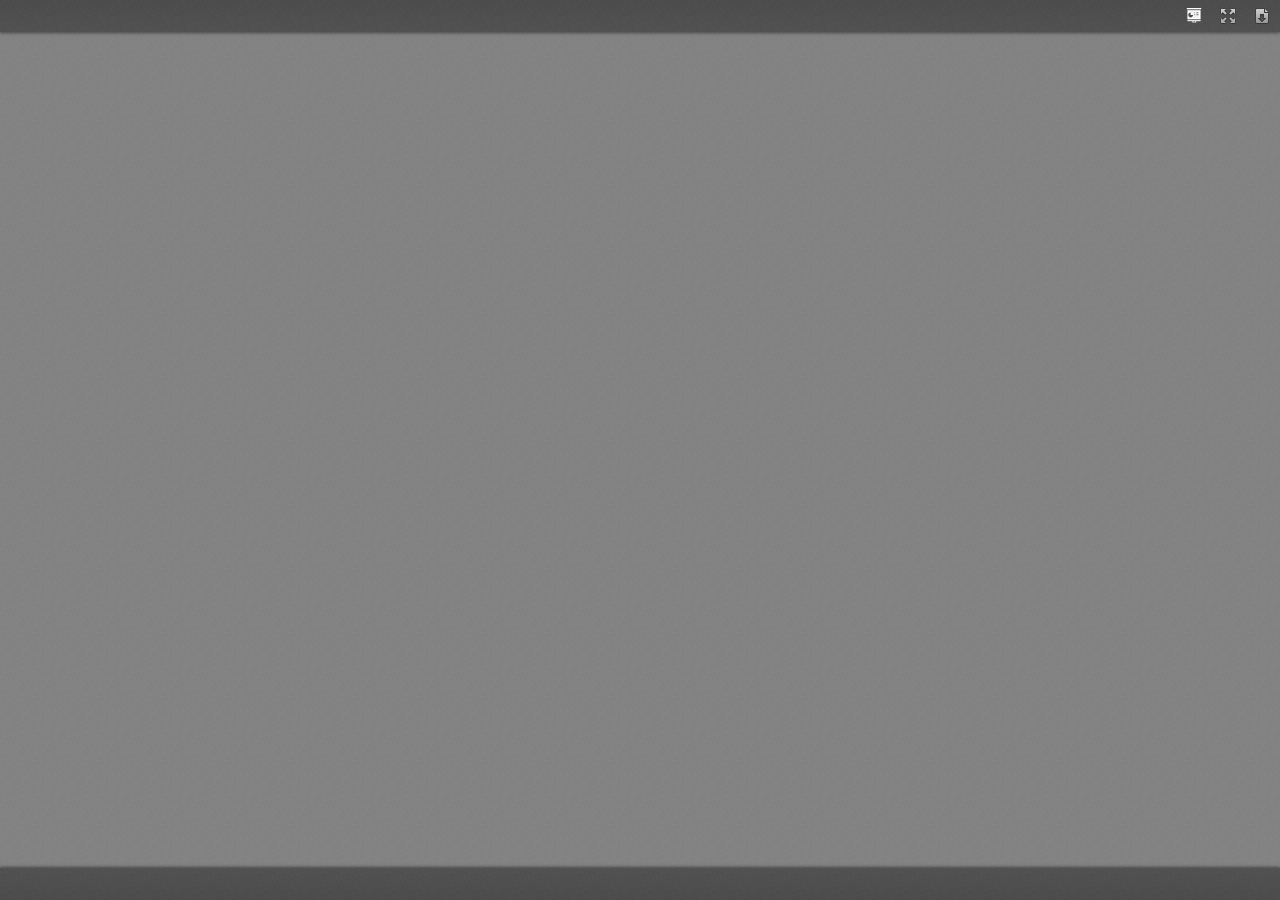
<file: vendor/Viewer.js/index.html>
<html dir="ltr" lang="en-US">
    <head>
        <!-- If you want to use custom CSS (@font-face rules, for example) you should uncomment
             the following reference and use a local.css file for that. See the example.local.css
             file for a sample.
        <link rel="stylesheet" type="text/css" href="local.css" media="screen"/>
        -->
        <link rel="stylesheet" type="text/css" href="viewer.css" media="screen"/>
        <script src="viewer.js" type="text/javascript" charset="utf-8"></script>
        <script src="PluginLoader.js" type="text/javascript" charset="utf-8"></script>
        <script>
            loadDocument(window.location.hash);
        </script>
    </head>

    <body>
        <div id = "viewer">
            <div id = "titlebar">
                <div id = "documentName"></div>
                <div id = "toolbarRight">
                    <button id = "presentation" class = "toolbarButton presentation" title = "Presentation"></button>
                    <button id = "fullscreen" class = "toolbarButton fullscreen" title = "Fullscreen"></button>
                    <button id = "download" class = "toolbarButton download" title = "Download"></button>
                </div>
           </div>
            <div id = "toolbarContainer">
                <div id = "toolbar">
                    <div id = "toolbarLeft">
                        <div id = "navButtons" class = "splitToolbarButton">
                            <button id = "previous" class = "toolbarButton pageUp" title = "Previous Page"></button>
                            <div class="splitToolbarButtonSeparator"></div>
                            <button id = "next" class = "toolbarButton pageDown" title = "Next Page"></button>
                        </div>
                        <label id = "pageNumberLabel" class = "toolbarLabel" for = "pageNumber">Page:</label>
                        <input type = "number" id = "pageNumber" class = "toolbarField pageNumber"></input>
                        <span id = "numPages" class = "toolbarLabel"></span>
                    </div>
                    <div id = "toolbarMiddleContainer" class = "outerCenter">
                        <div id = "toolbarMiddle" class = "innerCenter">
                            <div id = 'zoomButtons' class = "splitToolbarButton">
                                <button id = "zoomOut" class = "toolbarButton zoomOut" title = "Zoom Out"></button>
                                <div class="splitToolbarButtonSeparator"></div>
                                <button id = "zoomIn" class = "toolbarButton zoomIn" title = "Zoom In"></button>
                            </div>
                            <span id="scaleSelectContainer" class="dropdownToolbarButton">
                                <select id="scaleSelect" title="Zoom" oncontextmenu="return false;">
                                    <option id="pageAutoOption" value="auto" selected>Automatic</option>
                                    <option id="pageActualOption" value="page-actual">Actual Size</option>
                                    <option id="pageWidthOption" value="page-width">Full Width</option>
                                    <option id="customScaleOption" value="custom"></option>
                                    <option value="0.5">50%</option>
                                    <option value="0.75">75%</option>
                                    <option value="1">100%</option>
                                    <option value="1.25">125%</option>
                                    <option value="1.5">150%</option>
                                    <option value="2">200%</option>
                                </select>
                            </span>
                            <div id = "sliderContainer">
                                <div id = "slider"></div>
                            </div>
                        </div>
                    </div>
                </div>
            </div>
            <div id = "canvasContainer">
                <div id = "canvas"></div>
            </div>
            <div id = "overlayNavigator">
                <div id = "previousPage"></div>
                <div id = "nextPage"></div>
            </div>
            <div id = "overlayCloseButton">
            &#10006;
            </div>
        </div>
    </body>
</html>
</file>
<file: vendor/Viewer.js/viewer.css>
* {
    padding: 0;
    margin: 0;
}

body {
  font-family: sans-serif;
}

.titlebar > span,
.toolbarLabel,
input,
button,
select {
  font: message-box;
}

#titlebar {
    position: absolute;
    z-index: 2; 
    top: 0px;
    left: 0px;
    height: 32px;
    width: 100%;
    overflow: hidden;

    -webkit-box-shadow: 0px 1px 3px rgba(50, 50, 50, 0.75);
    -moz-box-shadow:    0px 1px 3px rgba(50, 50, 50, 0.75);
    box-shadow:         0px 1px 3px rgba(50, 50, 50, 0.75);
    
    background-image: url(images/texture.png), linear-gradient(rgba(69, 69, 69, .95), rgba(82, 82, 82, .99));
    background-image: url(images/texture.png), -webkit-linear-gradient(rgba(69, 69, 69, .95), rgba(82, 82, 82, .99));
    background-image: url(images/texture.png), -moz-linear-gradient(rgba(69, 69, 69, .95), rgba(82, 82, 82, .99));
    background-image: url(images/texture.png), -ms-linear-gradient(rgba(69, 69, 69, .95), rgba(82, 82, 82, .99));
    background-image: url(images/texture.png), -o-linear-gradient(rgba(69, 69, 69, .95), rgba(82, 82, 82, .99));
}

#documentName {
    margin-left: 10px;
    margin-top: 8px;
    color: #F2F2F2;
    font-size: 14px;
    line-height: 14px;
    font-family: sans-serif; 
}

#toolbarContainer {
    position: absolute;
    z-index: 2; 
    bottom: 0px;
    left: 0px;
    height: 32px;
    width: 100%;
    overflow: hidden;

    -webkit-box-shadow: 0px -1px 3px rgba(50, 50, 50, 0.75);
    -moz-box-shadow:    0px -1px 3px rgba(50, 50, 50, 0.75);
    box-shadow:         0px -1px 3px rgba(50, 50, 50, 0.75);
    
    background-image: url(images/texture.png), linear-gradient(rgba(82, 82, 82, .99), rgba(69, 69, 69, .95));
    background-image: url(images/texture.png), -webkit-linear-gradient(rgba(82, 82, 82, .99), rgba(69, 69, 69, .95));
    background-image: url(images/texture.png), -moz-linear-gradient(rgba(82, 82, 82, .99), rgba(69, 69, 69, .95));
    background-image: url(images/texture.png), -ms-linear-gradient(rgba(82, 82, 82, .99), rgba(69, 69, 69, .95));
    background-image: url(images/texture.png), -o-linear-gradient(rgba(82, 82, 82, .99), rgba(69, 69, 69, .95));
}

#toolbar {
    position: relative;
}

#toolbarMiddleContainer, #toolbarLeft {
    visibility: hidden;
}

html[dir='ltr'] #toolbarLeft {
    margin-left: -1px;
}
html[dir='rtl'] #toolbarRight {
    margin-left: -1px;
}
html[dir='ltr'] #toolbarLeft,
html[dir='rtl'] #toolbarRight {
    position: absolute;
    top: 0;
    left: 0;
}
html[dir='ltr'] #toolbarRight,
html[dir='rtl'] #toolbarLeft {
    position: absolute;
    top: 0;
    right: 0;
}
html[dir='ltr'] #toolbarLeft > *,
html[dir='ltr'] #toolbarMiddle > *,
html[dir='ltr'] #toolbarRight > * {
    float: left;
}
html[dir='rtl'] #toolbarLeft > *,
html[dir='rtl'] #toolbarMiddle > *,
html[dir='rtl'] #toolbarRight > * {
    float: right;
}

/* outer/inner center provides horizontal center */
html[dir='ltr'] .outerCenter {
      float: right;
        position: relative;
          right: 50%;
}
html[dir='rtl'] .outerCenter {
      float: left;
        position: relative;
          left: 50%;
}
html[dir='ltr'] .innerCenter {
      float: right;
        position: relative;
          right: -50%;
}
html[dir='rtl'] .innerCenter {
      float: left;
        position: relative;
          left: -50%;
}

html[dir='ltr'] .splitToolbarButton {
      margin: 3px 2px 4px 0;
        display: inline-block;
}
html[dir='rtl'] .splitToolbarButton {
      margin: 3px 0 4px 2px;
        display: inline-block;
}
html[dir='ltr'] .splitToolbarButton > .toolbarButton {
      border-radius: 0;
        float: left;
}
html[dir='rtl'] .splitToolbarButton > .toolbarButton {
      border-radius: 0;
        float: right;
}

.splitToolbarButton.toggled .toolbarButton {
      margin: 0;
}

.toolbarButton {
    border: 0 none;
    background-color: rgba(0, 0, 0, 0);
    width: 32px;
    height: 25px;
    border-radius: 2px;
    background-image: none;
}

html[dir='ltr'] .toolbarButton,
html[dir='ltr'] .dropdownToolbarButton {
      margin: 3px 2px 4px 0;
}
html[dir='rtl'] .toolbarButton,
html[dir='rtl'] .dropdownToolbarButton {
      margin: 3px 0 4px 2px;
}

.toolbarButton:hover,
.toolbarButton:focus,
.dropdownToolbarButton {
    background-color: hsla(0,0%,0%,.12);
    background-image: linear-gradient(hsla(0,0%,100%,.05), hsla(0,0%,100%,0));
    background-image: -webkit-linear-gradient(hsla(0,0%,100%,.05), hsla(0,0%,100%,0));
    background-image: -moz-linear-gradient(hsla(0,0%,100%,.05), hsla(0,0%,100%,0));
    background-image: -ms-linear-gradient(hsla(0,0%,100%,.05), hsla(0,0%,100%,0));
    background-image: -o-linear-gradient(hsla(0,0%,100%,.05), hsla(0,0%,100%,0));
    background-clip: padding-box;
    border: 1px solid hsla(0,0%,0%,.35);
    border-color: hsla(0,0%,0%,.32) hsla(0,0%,0%,.38) hsla(0,0%,0%,.42);
    box-shadow: 0 1px 0 hsla(0,0%,100%,.05) inset,
                0 0 1px hsla(0,0%,100%,.15) inset,
                0 1px 0 hsla(0,0%,100%,.05);
}

.toolbarButton:hover:active,
.dropdownToolbarButton:hover:active {
    background-color: hsla(0,0%,0%,.2);
    background-image: linear-gradient(hsla(0,0%,100%,.05), hsla(0,0%,100%,0));
    background-image: -webkit-linear-gradient(hsla(0,0%,100%,.05), hsla(0,0%,100%,0));
    background-image: -moz-linear-gradient(hsla(0,0%,100%,.05), hsla(0,0%,100%,0));
    background-image: -ms-linear-gradient(hsla(0,0%,100%,.05), hsla(0,0%,100%,0));
    background-image: -o-linear-gradient(hsla(0,0%,100%,.05), hsla(0,0%,100%,0));
    border-color: hsla(0,0%,0%,.35) hsla(0,0%,0%,.4) hsla(0,0%,0%,.45);
    box-shadow: 0 1px 1px hsla(0,0%,0%,.1) inset,
                0 0 1px hsla(0,0%,0%,.2) inset,
                0 1px 0 hsla(0,0%,100%,.05);
}

.splitToolbarButton:hover > .toolbarButton,
.splitToolbarButton:focus > .toolbarButton,
.splitToolbarButton.toggled > .toolbarButton,
.toolbarButton.textButton {
    background-color: hsla(0,0%,0%,.12);
    background-image: -webkit-linear-gradient(hsla(0,0%,100%,.05), hsla(0,0%,100%,0));
    background-image: -moz-linear-gradient(hsla(0,0%,100%,.05), hsla(0,0%,100%,0));
    background-image: -ms-linear-gradient(hsla(0,0%,100%,.05), hsla(0,0%,100%,0));
    background-image: -o-linear-gradient(hsla(0,0%,100%,.05), hsla(0,0%,100%,0));
    background-image: linear-gradient(hsla(0,0%,100%,.05), hsla(0,0%,100%,0));
    background-clip: padding-box;
    border: 1px solid hsla(0,0%,0%,.35);
    border-color: hsla(0,0%,0%,.32) hsla(0,0%,0%,.38) hsla(0,0%,0%,.42);
    box-shadow: 0 1px 0 hsla(0,0%,100%,.05) inset,
    0 0 1px hsla(0,0%,100%,.15) inset,
    0 1px 0 hsla(0,0%,100%,.05);
    -webkit-transition-property: background-color, border-color, box-shadow;
    -webkit-transition-duration: 150ms;
    -webkit-transition-timing-function: ease;
    -moz-transition-property: background-color, border-color, box-shadow;
    -moz-transition-duration: 150ms;
    -moz-transition-timing-function: ease;
    -ms-transition-property: background-color, border-color, box-shadow;
    -ms-transition-duration: 150ms;
    -ms-transition-timing-function: ease;
    -o-transition-property: background-color, border-color, box-shadow;
    -o-transition-duration: 150ms;
    -o-transition-timing-function: ease;
    transition-property: background-color, border-color, box-shadow;
    transition-duration: 150ms;
    transition-timing-function: ease;

}
.splitToolbarButton > .toolbarButton:hover,
.splitToolbarButton > .toolbarButton:focus,
.dropdownToolbarButton:hover,
.toolbarButton.textButton:hover,
.toolbarButton.textButton:focus {
      background-color: hsla(0,0%,0%,.2);
        box-shadow: 0 1px 0 hsla(0,0%,100%,.05) inset,
                    0 0 1px hsla(0,0%,100%,.15) inset,
                    0 0 1px hsla(0,0%,0%,.05);
                    z-index: 199;
}


.splitToolbarButton:hover > .toolbarButton,
.splitToolbarButton:focus > .toolbarButton,
.splitToolbarButton.toggled > .toolbarButton,
.toolbarButton.textButton {
    background-color: hsla(0,0%,0%,.12);
    background-image: -webkit-linear-gradient(hsla(0,0%,100%,.05), hsla(0,0%,100%,0));
    background-image: -moz-linear-gradient(hsla(0,0%,100%,.05), hsla(0,0%,100%,0));
    background-image: -ms-linear-gradient(hsla(0,0%,100%,.05), hsla(0,0%,100%,0));
    background-image: -o-linear-gradient(hsla(0,0%,100%,.05), hsla(0,0%,100%,0));
    background-image: linear-gradient(hsla(0,0%,100%,.05), hsla(0,0%,100%,0));
    background-clip: padding-box;
    border: 1px solid hsla(0,0%,0%,.35);
    border-color: hsla(0,0%,0%,.32) hsla(0,0%,0%,.38) hsla(0,0%,0%,.42);
    box-shadow: 0 1px 0 hsla(0,0%,100%,.05) inset,
    0 0 1px hsla(0,0%,100%,.15) inset,
    0 1px 0 hsla(0,0%,100%,.05);
    -webkit-transition-property: background-color, border-color, box-shadow;
    -webkit-transition-duration: 150ms;
    -webkit-transition-timing-function: ease;
    -moz-transition-property: background-color, border-color, box-shadow;
    -moz-transition-duration: 150ms;
    -moz-transition-timing-function: ease;
    -ms-transition-property: background-color, border-color, box-shadow;
    -ms-transition-duration: 150ms;
    -ms-transition-timing-function: ease;
    -o-transition-property: background-color, border-color, box-shadow;
    -o-transition-duration: 150ms;
    -o-transition-timing-function: ease;
    transition-property: background-color, border-color, box-shadow;
    transition-duration: 150ms;
    transition-timing-function: ease;

}
.splitToolbarButton > .toolbarButton:hover,
.splitToolbarButton > .toolbarButton:focus,
.dropdownToolbarButton:hover,
.toolbarButton.textButton:hover,
.toolbarButton.textButton:focus {
    background-color: hsla(0,0%,0%,.2);
    box-shadow: 0 1px 0 hsla(0,0%,100%,.05) inset,
                0 0 1px hsla(0,0%,100%,.15) inset,
                 0 0 1px hsla(0,0%,0%,.05);
    z-index: 199;
}

.dropdownToolbarButton {
    border: 1px solid #333 !important;
}

.toolbarButton,
.dropdownToolbarButton {
      min-width: 16px;
        padding: 2px 6px 2px;
          border: 1px solid transparent;
            border-radius: 2px;
              color: hsl(0,0%,95%);
                font-size: 12px;
                  line-height: 14px;
                    -webkit-user-select:none;
                      -moz-user-select:none;
                        -ms-user-select:none;
                          /* Opera does not support user-select, use <... unselectable="on"> instead */
                            cursor: default;
                              -webkit-transition-property: background-color, border-color, box-shadow;
                                -webkit-transition-duration: 150ms;
                                  -webkit-transition-timing-function: ease;
                                    -moz-transition-property: background-color, border-color, box-shadow;
                                      -moz-transition-duration: 150ms;
                                        -moz-transition-timing-function: ease;
                                          -ms-transition-property: background-color, border-color, box-shadow;
                                            -ms-transition-duration: 150ms;
                                              -ms-transition-timing-function: ease;
                                                -o-transition-property: background-color, border-color, box-shadow;
                                                  -o-transition-duration: 150ms;
                                                    -o-transition-timing-function: ease;
                                                      transition-property: background-color, border-color, box-shadow;
                                                        transition-duration: 150ms;
                                                          transition-timing-function: ease;
}

html[dir='ltr'] .toolbarButton,
html[dir='ltr'] .dropdownToolbarButton {
      margin: 3px 2px 4px 0;
}
html[dir='rtl'] .toolbarButton,
html[dir='rtl'] .dropdownToolbarButton {
      margin: 3px 0 4px 2px;
}

.splitToolbarButton:hover > .splitToolbarButtonSeparator,
.splitToolbarButton.toggled > .splitToolbarButtonSeparator {
      padding: 12px 0;
        margin: 0;
          box-shadow: 0 0 0 1px hsla(0,0%,100%,.03);
            -webkit-transition-property: padding;
              -webkit-transition-duration: 10ms;
                -webkit-transition-timing-function: ease;
                  -moz-transition-property: padding;
                    -moz-transition-duration: 10ms;
                      -moz-transition-timing-function: ease;
                        -ms-transition-property: padding;
                          -ms-transition-duration: 10ms;
                            -ms-transition-timing-function: ease;
                              -o-transition-property: padding;
                                -o-transition-duration: 10ms;
                                  -o-transition-timing-function: ease;
                                    transition-property: padding;
                                      transition-duration: 10ms;
                                        transition-timing-function: ease;
}

.toolbarButton.toggled:hover:active,
.splitToolbarButton > .toolbarButton:hover:active {
      background-color: hsla(0,0%,0%,.4);
        border-color: hsla(0,0%,0%,.4) hsla(0,0%,0%,.5) hsla(0,0%,0%,.55);
          box-shadow: 0 1px 1px hsla(0,0%,0%,.2) inset,
                        0 0 1px hsla(0,0%,0%,.3) inset,
                                      0 1px 0 hsla(0,0%,100%,.05);
}

html[dir='ltr'] .splitToolbarButton > .toolbarButton:first-child,
html[dir='rtl'] .splitToolbarButton > .toolbarButton:last-child {
      position: relative;
        margin: 0;
        margin-left: 4px;
          margin-right: -1px;
            border-top-left-radius: 2px;
              border-bottom-left-radius: 2px;
                border-right-color: transparent;
}
html[dir='ltr'] .splitToolbarButton > .toolbarButton:last-child,
html[dir='rtl'] .splitToolbarButton > .toolbarButton:first-child {
      position: relative;
        margin: 0;
          margin-left: -1px;
            border-top-right-radius: 2px;
              border-bottom-right-radius: 2px;
                border-left-color: transparent;
}
.splitToolbarButtonSeparator {
      padding: 8px 0;
        width: 1px;
          background-color: hsla(0,0%,00%,.5);
            z-index: 99;
              box-shadow: 0 0 0 1px hsla(0,0%,100%,.08);
                display: inline-block;
                  margin: 5px 0;
}
html[dir='ltr'] .splitToolbarButtonSeparator {
      float:left;
}
html[dir='rtl'] .splitToolbarButtonSeparator {
      float:right;
}

.dropdownToolbarButton {
      min-width: 120px;
        max-width: 120px;
          padding: 4px 2px 4px;
            overflow: hidden;
              background: url(images/toolbarButton-menuArrows.png) no-repeat;
}

.dropdownToolbarButton > select {
      -webkit-appearance: none;
        -moz-appearance: none; /* in the future this might matter, see bugzilla bug #649849 */
          min-width: 140px;
            font-size: 12px;
              color: hsl(0,0%,95%);
                margin:0;
                  padding:0;
                    border:none;
                      background: rgba(0,0,0,0); /* Opera does not support 'transparent' <select> background */
}

.dropdownToolbarButton > select > option {
      background: hsl(0,0%,24%);
}

#pageWidthOption {
  border-bottom: 1px rgba(255, 255, 255, .5) solid;
}


html[dir='ltr'] .dropdownToolbarButton {
      background-position: 95%;
}
html[dir='rtl'] .dropdownToolbarButton {
      background-position: 5%;
}


.toolbarButton.fullscreen::before {
    display: inline-block;
    content: url(images/toolbarButton-fullscreen.png);
}

.toolbarButton.presentation::before {
    display: inline-block;
    content: url(images/toolbarButton-presentation.png);
}

.toolbarButton.download::before {
    display: inline-block;
    content: url(images/toolbarButton-download.png);
}

.toolbarButton.zoomOut::before {
    display: inline-block;
    content: url(images/toolbarButton-zoomOut.png);
}
    
.toolbarButton.zoomIn::before {
    display: inline-block;
    content: url(images/toolbarButton-zoomIn.png);
}

.toolbarButton.pageUp::before {
  display: inline-block;
  content: url(images/toolbarButton-pageUp.png);
}

.toolbarButton.pageDown::before {
  display: inline-block;
  content: url(images/toolbarButton-pageDown.png);
}

.toolbarField.pageNumber {
  min-width: 16px;
  text-align: right;
  width: 40px;
}

.toolbarField {
  padding: 3px 6px;
  margin: 4px 0 4px 0;
  border: 1px solid transparent;
  border-radius: 2px;
  background-color: hsla(0,0%,100%,.09);
  background-image: -moz-linear-gradient(hsla(0,0%,100%,.05), hsla(0,0%,100%,0));
  background-clip: padding-box;
  border: 1px solid hsla(0,0%,0%,.35);
  border-color: hsla(0,0%,0%,.32) hsla(0,0%,0%,.38) hsla(0,0%,0%,.42);
  box-shadow: 0 1px 0 hsla(0,0%,0%,.05) inset,
              0 1px 0 hsla(0,0%,100%,.05);
  color: hsl(0,0%,95%);
  font-size: 12px;
  line-height: 14px;
  outline-style: none;
  -moz-transition-property: background-color, border-color, box-shadow;
  -moz-transition-duration: 150ms;
  -moz-transition-timing-function: ease;
}

.toolbarField.pageNumber::-webkit-inner-spin-button,
.toolbarField.pageNumber::-webkit-outer-spin-button {
    -webkit-appearance: none;
    margin: 0;
}

.toolbarField:hover {
  background-color: hsla(0,0%,100%,.11);
  border-color: hsla(0,0%,0%,.4) hsla(0,0%,0%,.43) hsla(0,0%,0%,.45);
}

.toolbarField:focus {
  background-color: hsla(0,0%,100%,.15);
  border-color: hsla(204,100%,65%,.8) hsla(204,100%,65%,.85) hsla(204,100%,65%,.9);
}

.toolbarLabel {
  min-width: 16px;
  padding: 3px 6px 3px 2px;
  margin: 4px 2px 4px 0;
  border: 1px solid transparent;
  border-radius: 2px;
  color: hsl(0,0%,85%);
  font-size: 12px;
  line-height: 14px;
  text-align: left;
  -webkit-user-select:none;
  -moz-user-select:none;
  cursor: default;
}

#canvasContainer {
    overflow: auto;
    padding-top: 6px;
    padding-bottom: 6px;
    position: absolute;
    top: 32px;
    right: 0;
    bottom: 32px;
    left: 0;

    text-align: center;
    
    background-color: #888;
    background-image: url(images/texture.png);
}

.presentationMode {
    top: 0 !important;
    bottom: 0 !important;
    background-color: black !important;
    cursor: default !important;
}

#canvas {
    overflow: hidden;
    box-shadow:         0px 0px 7px rgba(0, 0, 0, 0.75);
    -webkit-box-shadow: 0px 0px 7px rgba(0, 0, 0, 0.75);
    -moz-box-shadow:    0px 0px 7px rgba(0, 0, 0, 0.75);
    -ms-box-shadow:    0px 0px 7px rgba(0, 0, 0, 0.75);
    -o-box-shadow:    0px 0px 7px rgba(0, 0, 0, 0.75);
}

#sliderContainer {
    visibility: hidden;
}

#overlayNavigator {
    position: absolute;
    width: 100%;
    height: 0;
    top: calc(50% - 50px);
    background-color: rgba(0, 0, 0, 0);
    z-index: 3;
    opacity: 0;
    -webkit-transition: opacity 1s ease-out;
    -moz-transition: opacity 1s ease-out;
    transition: opacity 1s ease-out;
}
#previousPage {
    float: left;
    margin-left: 10px;
 
    /* CSS triangle */
    border-top: 50px solid transparent;
    border-bottom: 50px solid transparent; 
    border-right: 50px solid black;

    opacity: 0.5;
}
#nextPage {
    float: right;
    margin-right: 10px;
 
    /* CSS triangle */
    border-top: 50px solid transparent;
    border-bottom: 50px solid transparent; 
    border-left: 50px solid black;

    opacity: 0.5;
}
#previousPage:active {
    opacity: 0.8;
}
#nextPage:active {
    opacity: 0.8;
}
#overlayCloseButton {
    position: absolute;
    top: 10px;
    right: 10px;
    z-index: 3;
    font-size: 35px;
    color: white;
    background-color: black;
    opacity: 0.5;

    width: 40px;
    height: 40px;
    -webkit-border-radius: 20px;
    -moz-border-radius: 20px;
    border-radius: 20px;
    text-align: center;
    cursor: pointer;
    display: none;
}
#overlayCloseButton:active {
    background-color: red;
}

@media only screen and (max-width: 600px) and (max-height: 1000px) {
    #canvasContainer {
        top: 0;
        bottom: 0;
    }
    #titlebar, #toolbarContainer {
        background-color: rgba(0, 0, 0, 0.6);
        background-image: none;
    }
    #overlayNavigator.touched {
        display: block;
        opacity: 1;
        height: 100px;
    }
    #next, #previous {
        display: none;
    }
}
</file>
